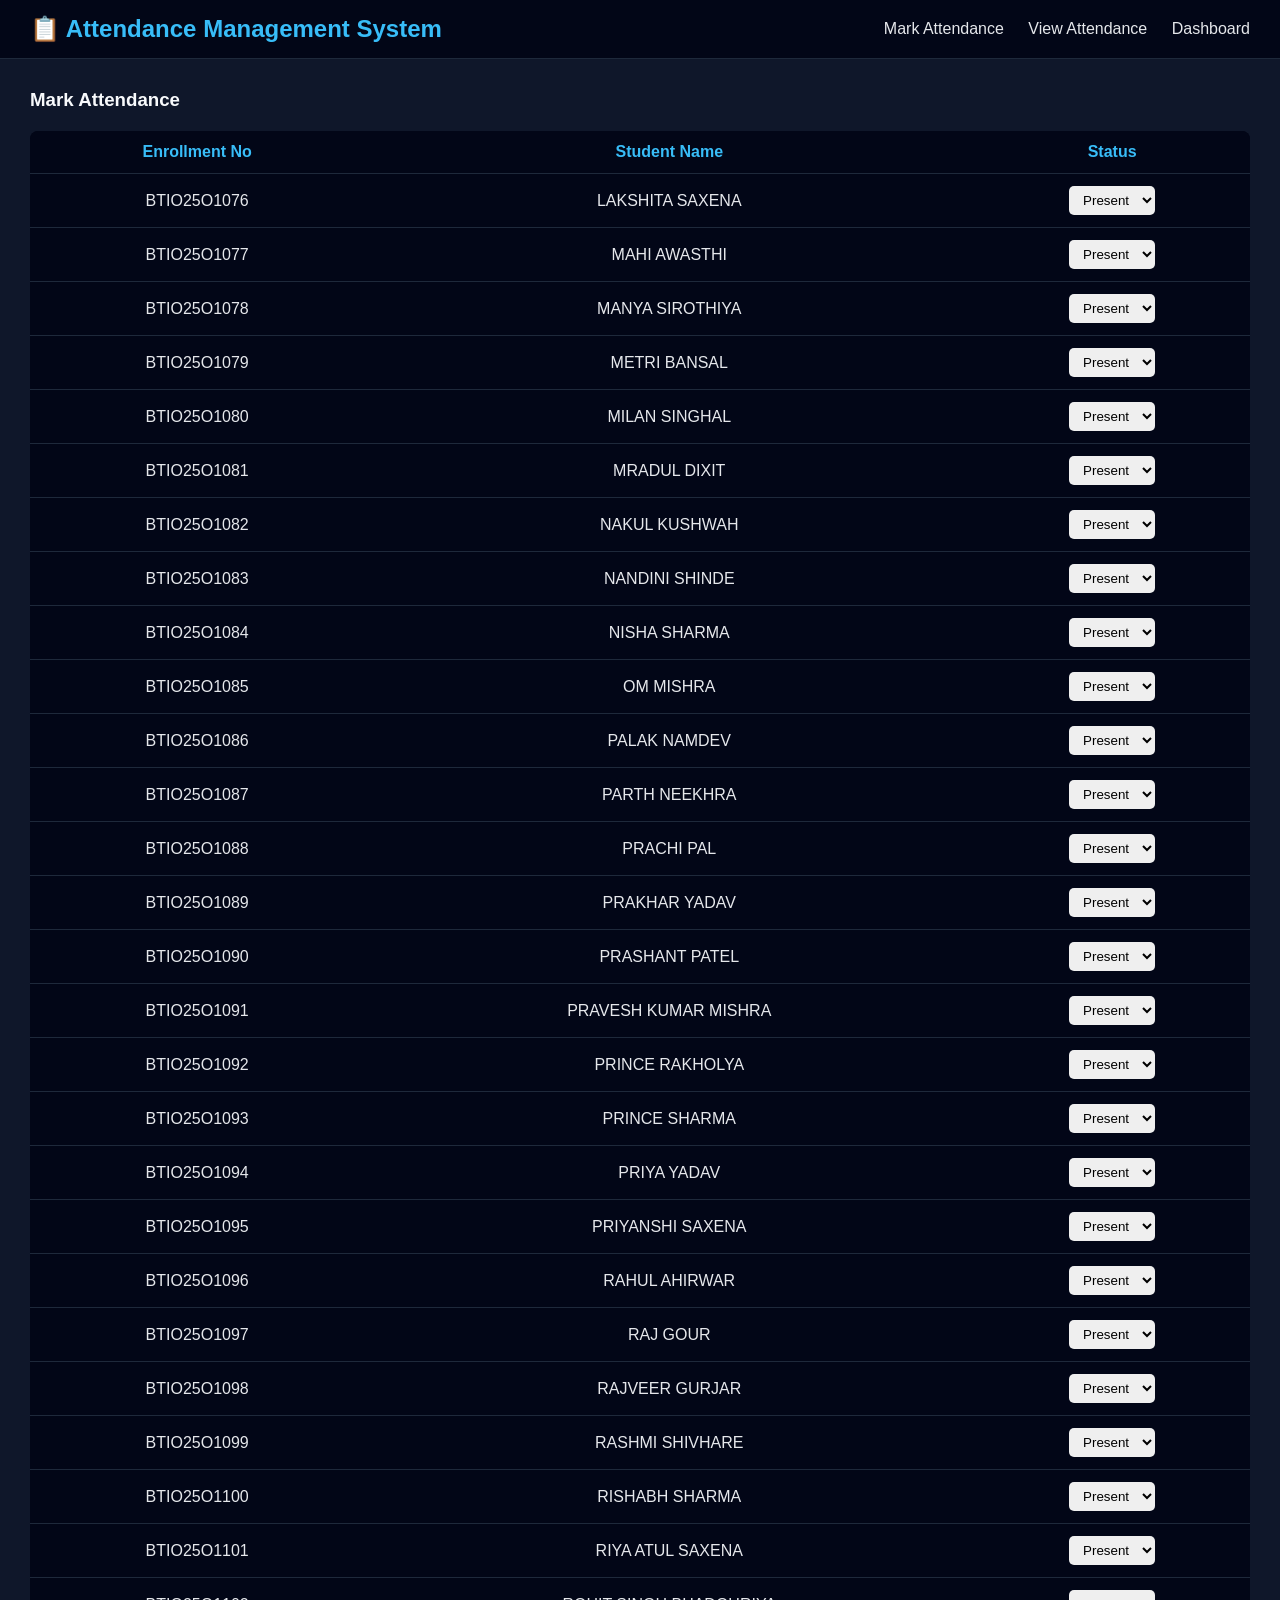
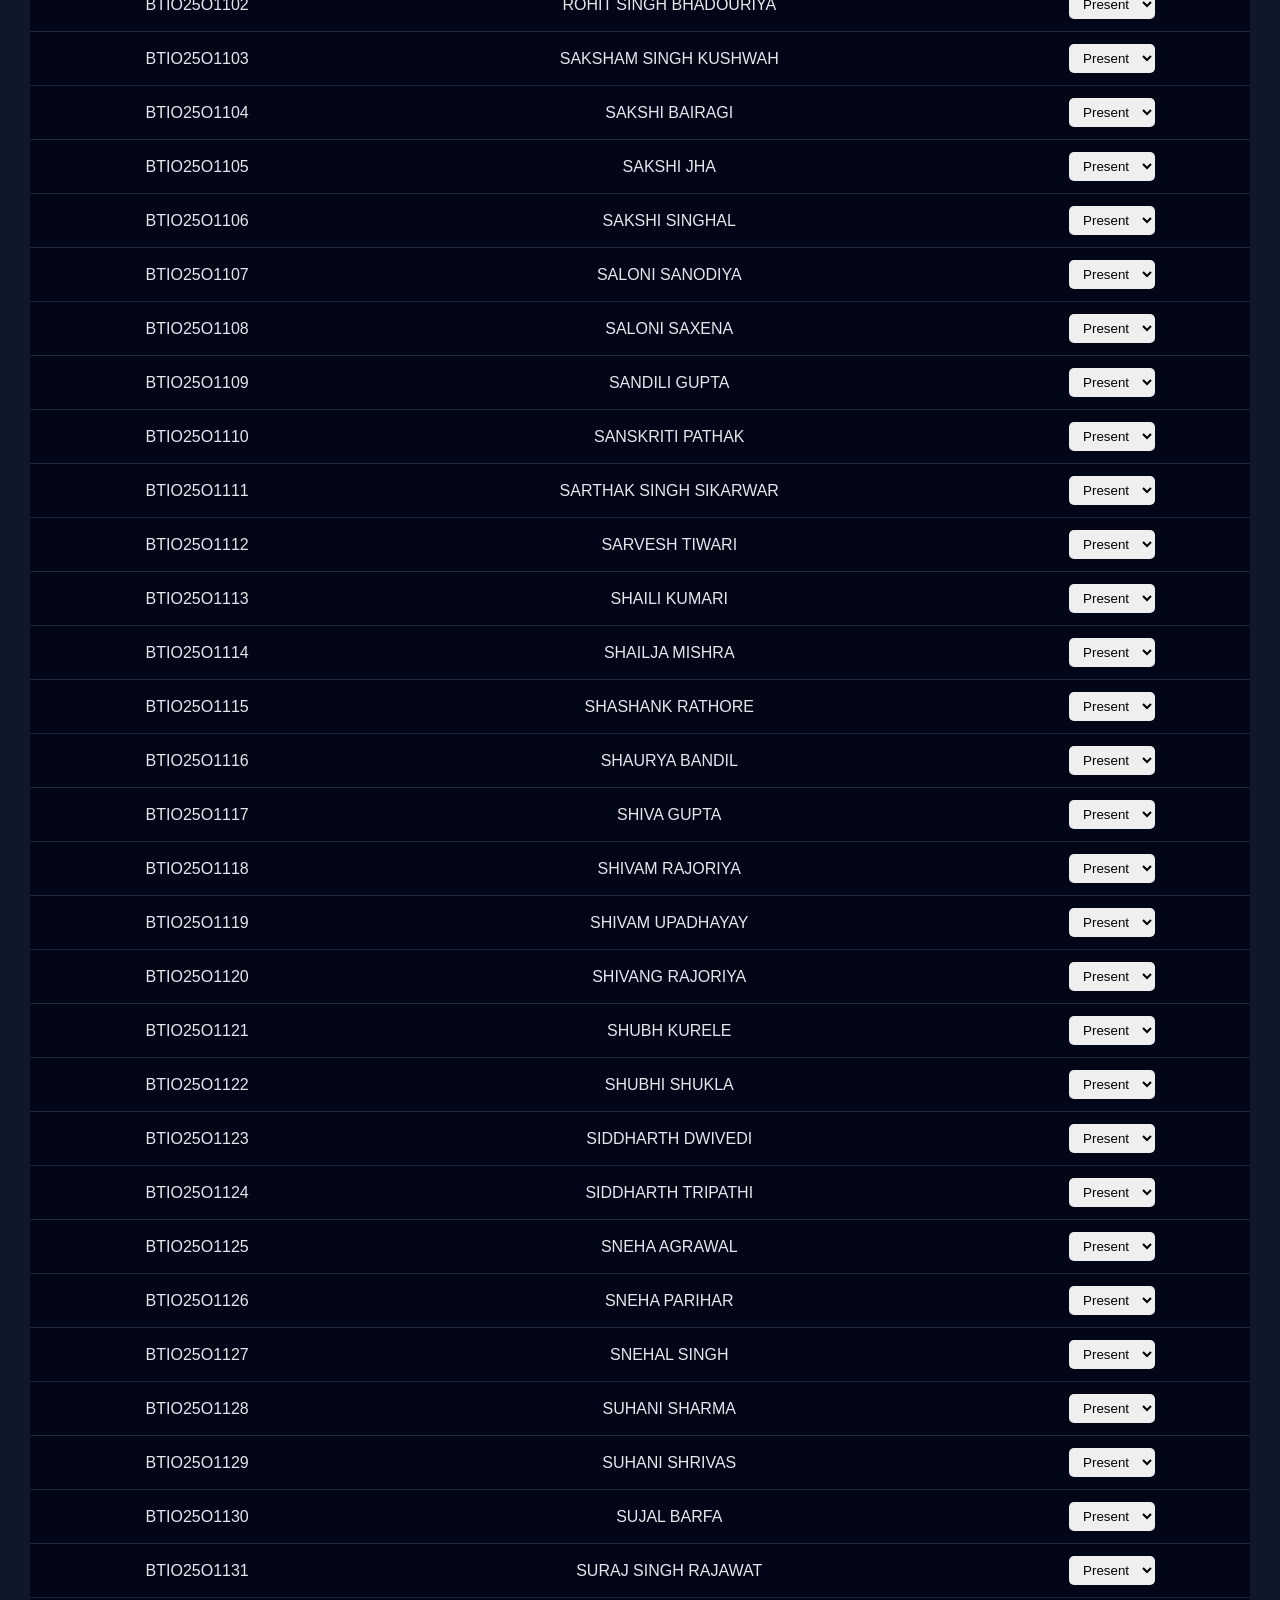
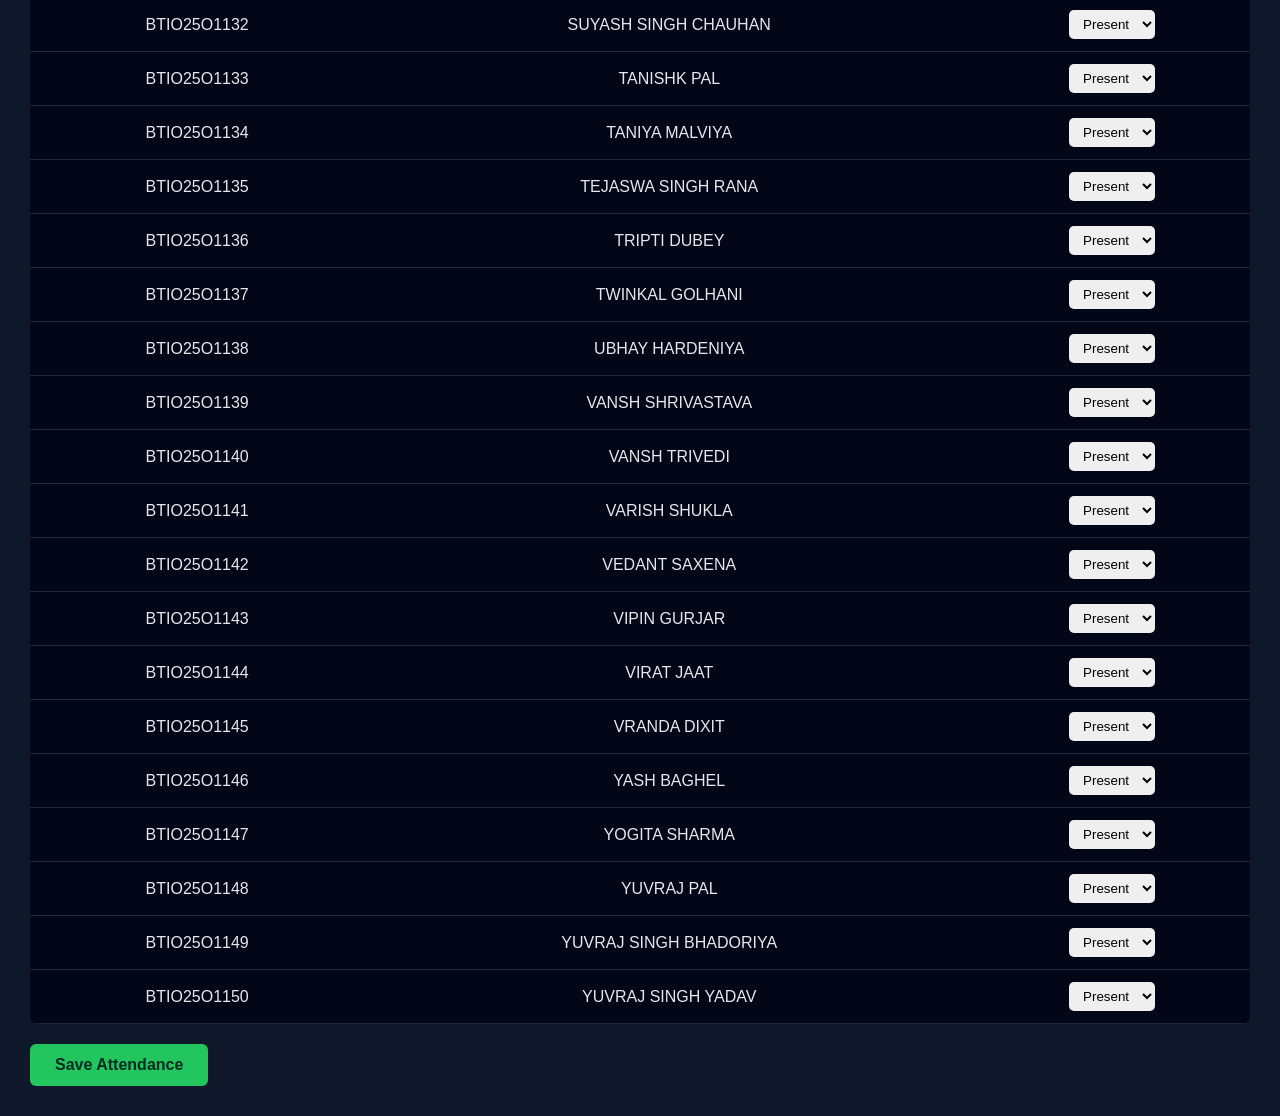
<file: frontend/index.html>
<!DOCTYPE html>
<html lang="en">
<head>
  <meta charset="UTF-8">
  <title>Mark Attendance</title>
  <link rel="stylesheet" href="style.css">
</head>
<body>

  <!-- NAVBAR -->
  <div class="navbar">
    <h2>📋 Attendance Management System</h2>
    <div class="nav-links">
      <a href="index.html">Mark Attendance</a>
      <a href="view.html">View Attendance</a>
      <a href="dashboard.html">Dashboard</a>
    </div>
  </div>

  <!-- MAIN CONTAINER -->
  <div class="container">
    <h3>Mark Attendance</h3>

    <!-- ATTENDANCE TABLE -->
    <table>
      <thead>
        <tr>
          <th>Enrollment No</th>
          <th>Student Name</th>
          <th>Status</th>
        </tr>
      </thead>
      <tbody id="studentTable">
        <!-- JS yahan students inject karega -->
      </tbody>
    </table>

    <!-- SAVE BUTTON -->
    <button class="save-btn" onclick="saveAttendance()">
      Save Attendance
    </button>
  </div>

  <!-- SCRIPT -->
  <script src="script.js"></script>
</body>
</html>
</file>
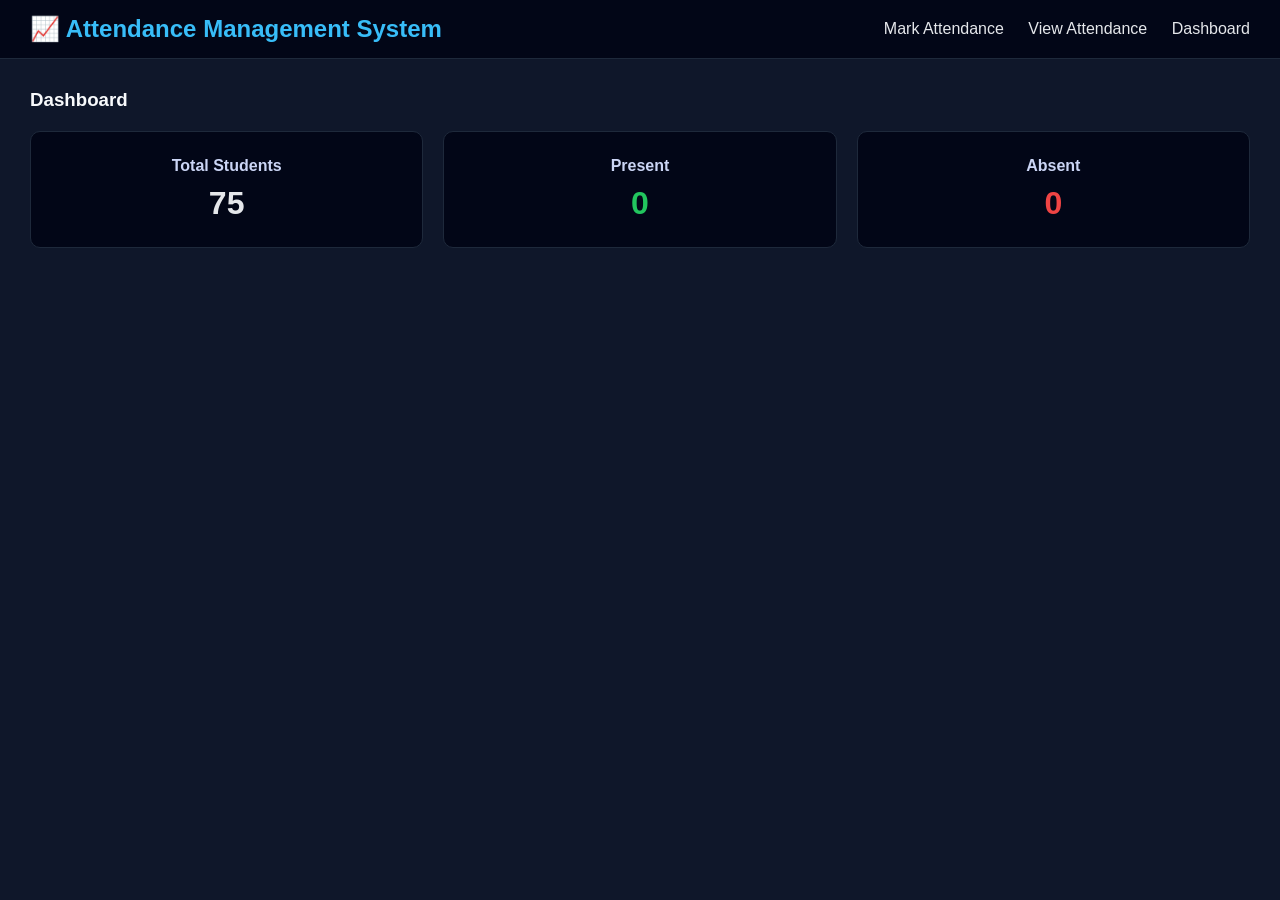
<file: frontend/dashboard.html>
<!DOCTYPE html>
<html lang="en">
<head>
  <meta charset="UTF-8">
  <title>Dashboard</title>
  <link rel="stylesheet" href="style.css">
</head>
<body>

  <!-- NAVBAR -->
  <div class="navbar">
    <h2>📈 Attendance Management System</h2>
    <div class="nav-links">
      <a href="index.html">Mark Attendance</a>
      <a href="view.html">View Attendance</a>
      <a href="dashboard.html">Dashboard</a>
    </div>
  </div>

  <!-- MAIN CONTAINER -->
  <div class="container">
    <h3>Dashboard</h3>

    <!-- DASHBOARD CARDS -->
    <div class="dashboard-cards">

      <div class="card">
        <h4>Total Students</h4>
        <p id="totalStudents">0</p>
      </div>

      <div class="card present-card">
        <h4>Present</h4>
        <p id="presentCount">0</p>
      </div>

      <div class="card absent-card">
        <h4>Absent</h4>
        <p id="absentCount">0</p>
      </div>

    </div>
  </div>

  <!-- SCRIPT -->
  <script src="script.js"></script>
</body>
</html>
</file>
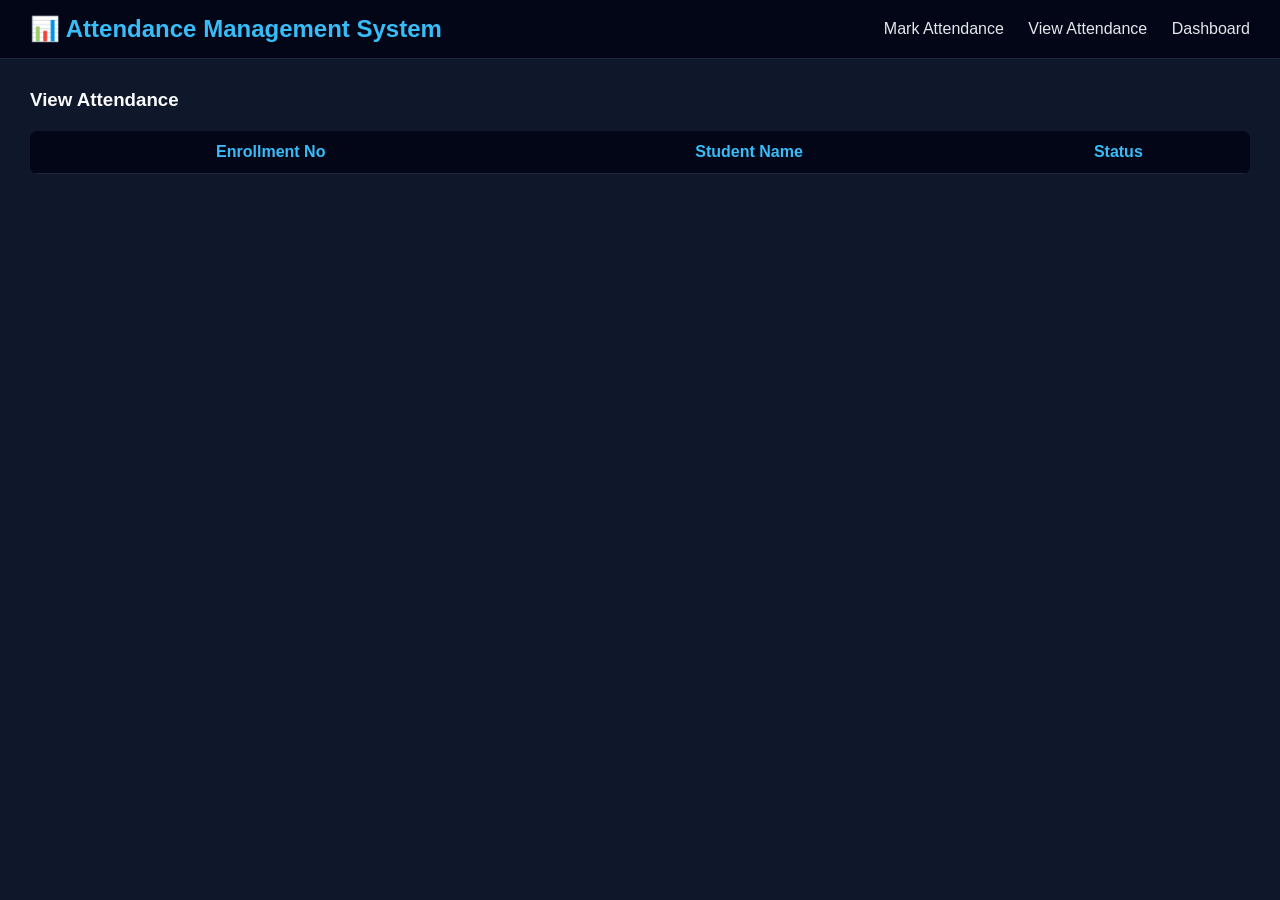
<file: frontend/view.html>
<!DOCTYPE html>
<html lang="en">
<head>
  <meta charset="UTF-8">
  <title>View Attendance</title>
  <link rel="stylesheet" href="style.css">
</head>
<body>

  <!-- NAVBAR -->
  <div class="navbar">
    <h2>📊 Attendance Management System</h2>
    <div class="nav-links">
      <a href="index.html">Mark Attendance</a>
      <a href="view.html">View Attendance</a>
      <a href="dashboard.html">Dashboard</a>
    </div>
  </div>

  <!-- MAIN CONTAINER -->
  <div class="container">
    <h3>View Attendance</h3>

    <!-- ATTENDANCE TABLE -->
    <table>
      <thead>
        <tr>
          <th>Enrollment No</th>
          <th>Student Name</th>
          <th>Status</th>
        </tr>
      </thead>
      <tbody id="viewTable">
        <!-- JS yahan data inject karega -->
      </tbody>
    </table>
  </div>

  <!-- SCRIPT -->
  <script src="script.js"></script>
</body>
</html>
</file>
<file: frontend/style.css>
/* RESET */
* {
  margin: 0;
  padding: 0;
  box-sizing: border-box;
  font-family: "Segoe UI", Arial, sans-serif;
}

/* BODY */
body {
  background-color: #0f172a;
  color: #e5e7eb;
  min-height: 100vh;
}

/* NAVBAR */
.navbar {
  background-color: #020617;
  padding: 15px 30px;
  display: flex;
  justify-content: space-between;
  align-items: center;
  border-bottom: 1px solid #1e293b;
}

.navbar h2 {
  color: #38bdf8;
}

.nav-links a {
  margin-left: 20px;
  text-decoration: none;
  color: #e5e7eb;
  font-weight: 500;
}

.nav-links a:hover {
  color: #38bdf8;
}

/* MAIN CONTAINER */
.container {
  padding: 30px;
}

.container h3 {
  margin-bottom: 20px;
  color: #f8fafc;
}

/* TABLE */
table {
  width: 100%;
  border-collapse: collapse;
  background-color: #020617;
  border-radius: 8px;
  overflow: hidden;
}

thead {
  background-color: #020617;
}

th, td {
  padding: 12px;
  text-align: center;
  border-bottom: 1px solid #1e293b;
}

th {
  color: #38bdf8;
  font-weight: 600;
}

tr:hover {
  background-color: #020617;
}

/* SELECT (Present / Absent) */
select {
  padding: 6px 10px;
  border-radius: 5px;
  border: none;
  outline: none;
}

/* BUTTON */
.save-btn {
  margin-top: 20px;
  padding: 12px 25px;
  background-color: #22c55e;
  border: none;
  border-radius: 6px;
  color: #022c22;
  font-size: 16px;
  font-weight: 600;
  cursor: pointer;
}

.save-btn:hover {
  background-color: #16a34a;
}

/* DASHBOARD */
.dashboard-cards {
  display: flex;
  gap: 20px;
  margin-top: 20px;
}

.card {
  background-color: #020617;
  padding: 25px;
  border-radius: 10px;
  flex: 1;
  text-align: center;
  border: 1px solid #1e293b;
}

.card h4 {
  margin-bottom: 10px;
  color: #cbd5f5;
}

.card p {
  font-size: 32px;
  font-weight: bold;
}

/* CARD COLORS */
.present-card p {
  color: #22c55e;
}

.absent-card p {
  color: #ef4444;
}
</file>
